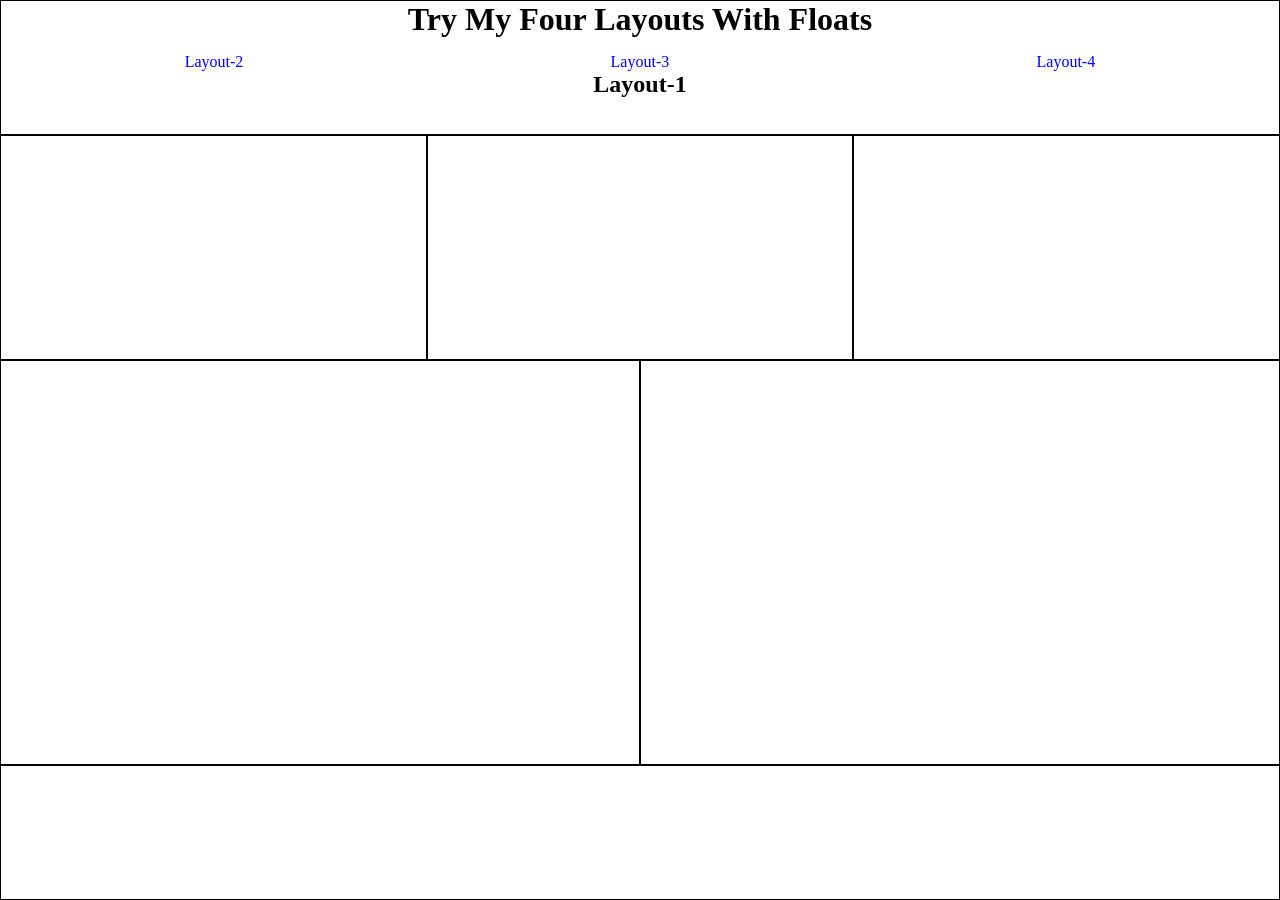
<file: index.html>
<!DOCTYPE html>
<html lang="en">

<head>
    <meta charset="UTF-8">
    <meta http-equiv="X-UA-Compatible" content="IE=edge">
    <meta name="viewport" content="width=device-width, initial-scale=1.0">
    <title>Float Layouts</title>
    <link rel="stylesheet" href="style.css">
</head>

<body>
    <div class="container con-1">
        <h1>Try My Four Layouts With Floats</h1>
    <ul>
        <li><a href="./layout2.html">Layout-2</a></li>
        <li><a href="./layout3.html">Layout-3</a></li>
        <li><a href="./layout4.html">Layout-4</a></li>
    </ul>
    <h2>Layout-1</h2>
    </div>
    <div class="container con-2"></div>
    <div class="container con-3"></div>
    <div class="container con-4"></div>
    <div class="container con-5"></div>
    <div class="container con-6"></div>
    <div class="container con-7"></div>
</body>

</html>
</file>
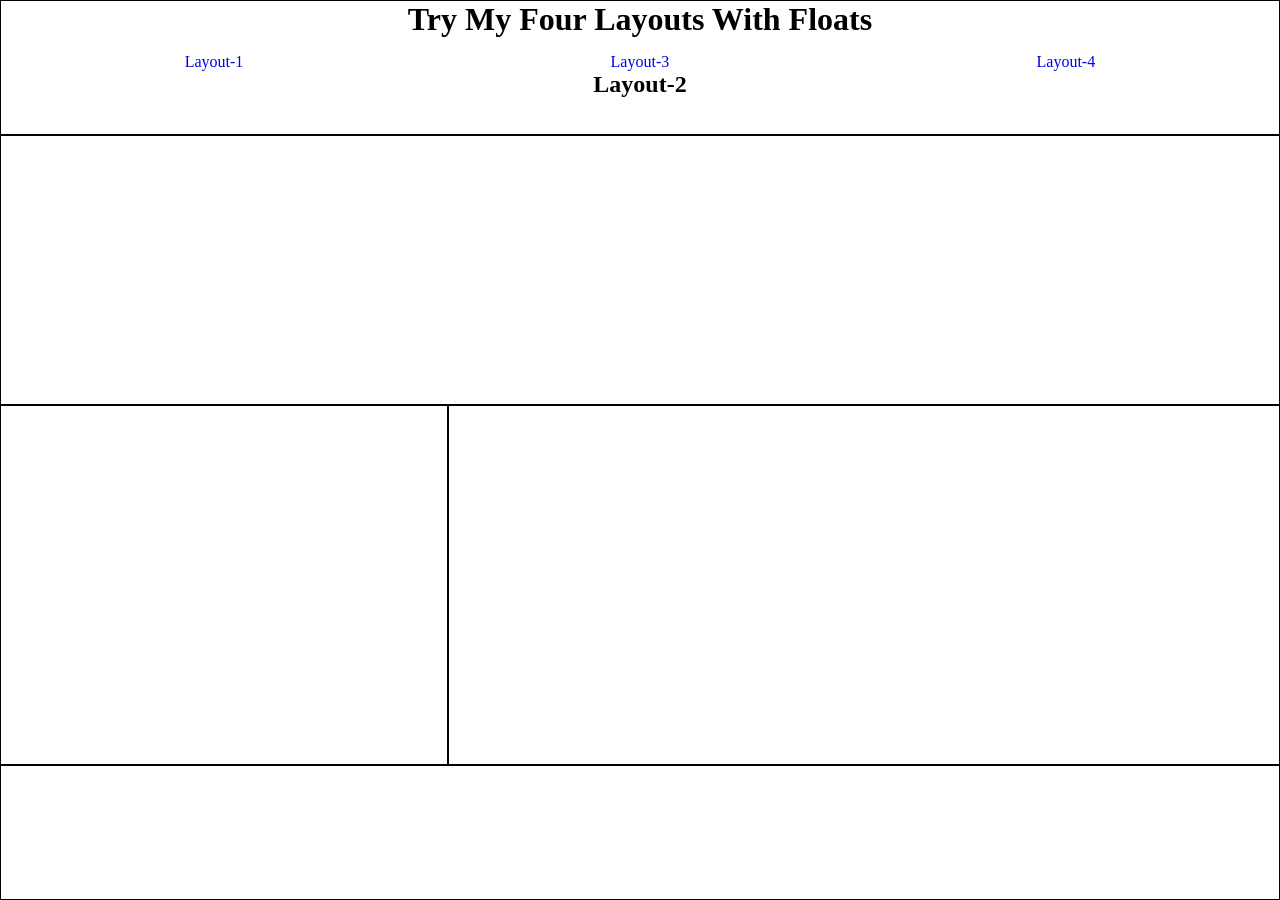
<file: layout2.html>
<!DOCTYPE html>
<html lang="en">

<head>
    <meta charset="UTF-8">
    <meta http-equiv="X-UA-Compatible" content="IE=edge">
    <meta name="viewport" content="width=device-width, initial-scale=1.0">
    <title>Float Layouts</title>
    <link rel="stylesheet" href="style.css">
</head>

<body>
    <div class="container con-8">
        <h1>Try My Four Layouts With Floats</h1>
    <ul>
        <li><a href="./index.html">Layout-1</a></li>
        <li><a href="./layout3.html">Layout-3</a></li>
        <li><a href="./layout4.html">Layout-4</a></li>
    </ul>
    <h2>Layout-2</h2>
    </div>
    <div class="container con-9"></div>
    <div class="container con-10"></div>
    <div class="container con-11"></div>
    <div class="container con-12"></div>
</body>

</html>
</file>
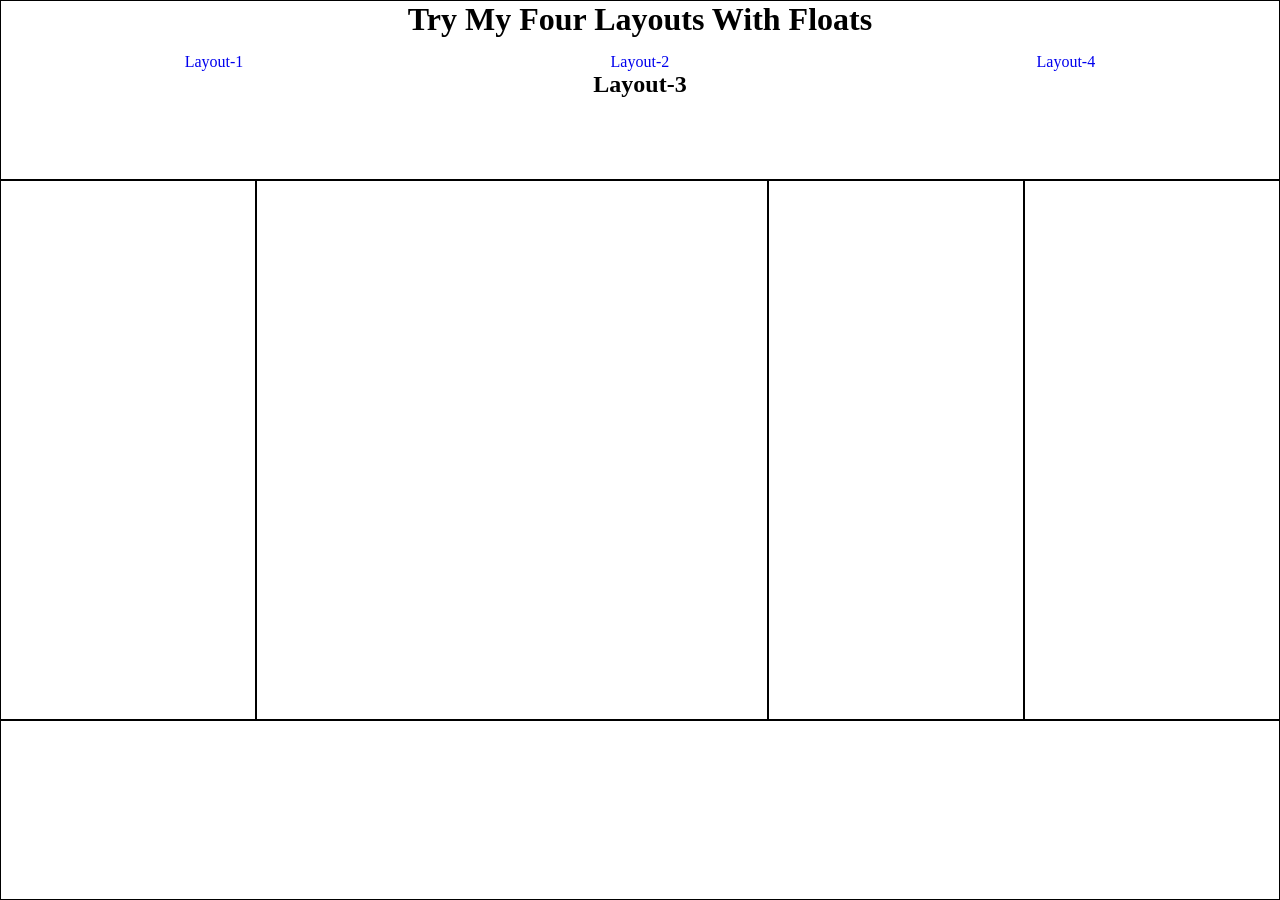
<file: layout3.html>
<!DOCTYPE html>
<html lang="en">

<head>
    <meta charset="UTF-8">
    <meta http-equiv="X-UA-Compatible" content="IE=edge">
    <meta name="viewport" content="width=device-width, initial-scale=1.0">
    <title>Float Layouts</title>
    <link rel="stylesheet" href="style.css">
</head>

<body>
    <div class="container con-13">
        <h1>Try My Four Layouts With Floats</h1>
    <ul>
        <li><a href="./index.html">Layout-1</a></li>
        <li><a href="./layout2.html">Layout-2</a></li>
        <li><a href="./layout4.html">Layout-4</a></li>
    </ul>
    <h2>Layout-3</h2>
    </div>
    <div class="container con-14"></div>
    <div class="container con-15"></div>
    <div class="container con-16"></div>
    <div class="container con-17"></div>
    <div class="container con-18"></div>
</body>

</html>
</file>
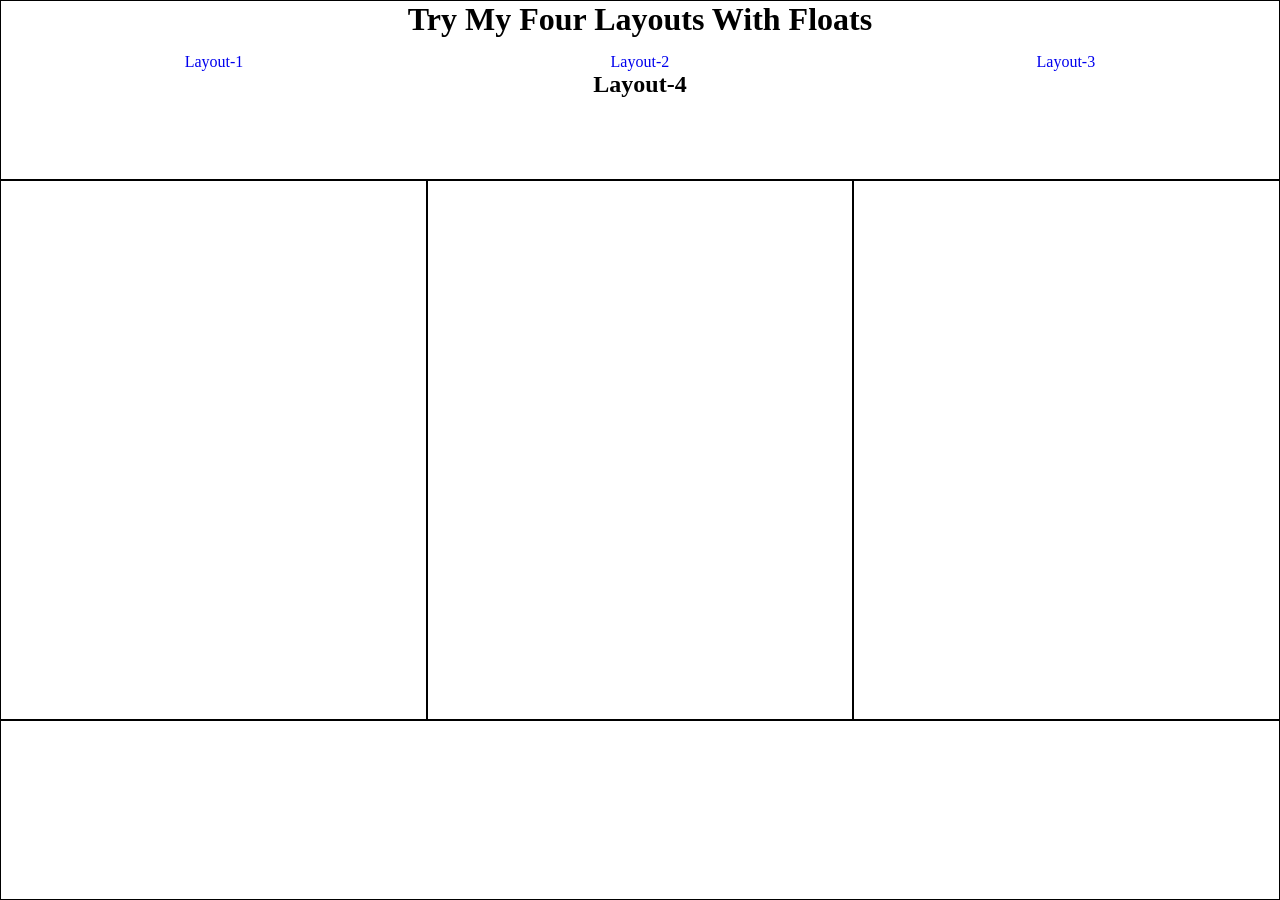
<file: layout4.html>
<!DOCTYPE html>
<html lang="en">

<head>
    <meta charset="UTF-8">
    <meta http-equiv="X-UA-Compatible" content="IE=edge">
    <meta name="viewport" content="width=device-width, initial-scale=1.0">
    <title>Float Layouts</title>
    <link rel="stylesheet" href="style.css">
</head>

<body>
    <div class="container con-19">
        <h1>Try My Four Layouts With Floats</h1>
    <ul>
        <li><a href="./index.html">Layout-1</a></li>
        <li><a href="./layout2.html">Layout-2</a></li>
        <li><a href="./layout3.html">Layout-3</a></li>
    </ul>
    <h2>Layout-4</h2>
    </div>
    <div class="container con-20"></div>
    <div class="container con-21"></div>
    <div class="container con-22"></div>
    <div class="container con-23"></div>
</body>

</html>
</file>
<file: style.css>
* {
    margin: 0;
    padding: 0;
    box-sizing: border-box;
}

.container {
    border: 1px solid black;
}

h1, h2 {
    text-align: center;
}

ul {
    text-align: center;
    width: 100%;
    margin: 15px  auto;    
}

li {
    list-style: none;
}

ul li a {
    text-decoration: none;
    width: 33.33%;
    float: left;
}

/* -------------layout-1------------- */

.con-1, .con-7 {
    width: 100%;
    height: 15vh;
    clear: both;
}

.con-2, .con-3, .con-4 {
    width: 33.3333%;
    height: 25vh;
    float: left;
}

.con-5, .con-6 {
    width: 50%;
    height: 45vh;
    float: left;
}

/* -------------layout-2------------- */

.con-8, .con-12 {
    width: 100%;
    height: 15vh;
    clear: both;
}

.con-9 {
    width: 100%;
    height: 30vh;
    float: left;
}

.con-10 {
    width: 35%;
    height: 40vh;
    float: left;
}

.con-11 {
    width: 65%;
    height: 40vh;
    float: left;
}

/* -------------layout-3------------- */

.con-13 , .con-18 {
    width: 100%;
    height: 20vh;
    clear: both;
}

.con-14, .con-16, .con-17 {
    height: 60vh;
    width: 20%;
    float: left;
}

.con-15 {
    height: 60vh;
    width: 40%;
    float: left;
}

/* -------------layout-4------------- */

.con-19 , .con-23 {
    width: 100%;
    height: 20vh;
    clear: both;
}

.con-20, .con-21, .con-22 {
    height: 60vh;
    width: 33.33%;
    float: left;
}
</file>
